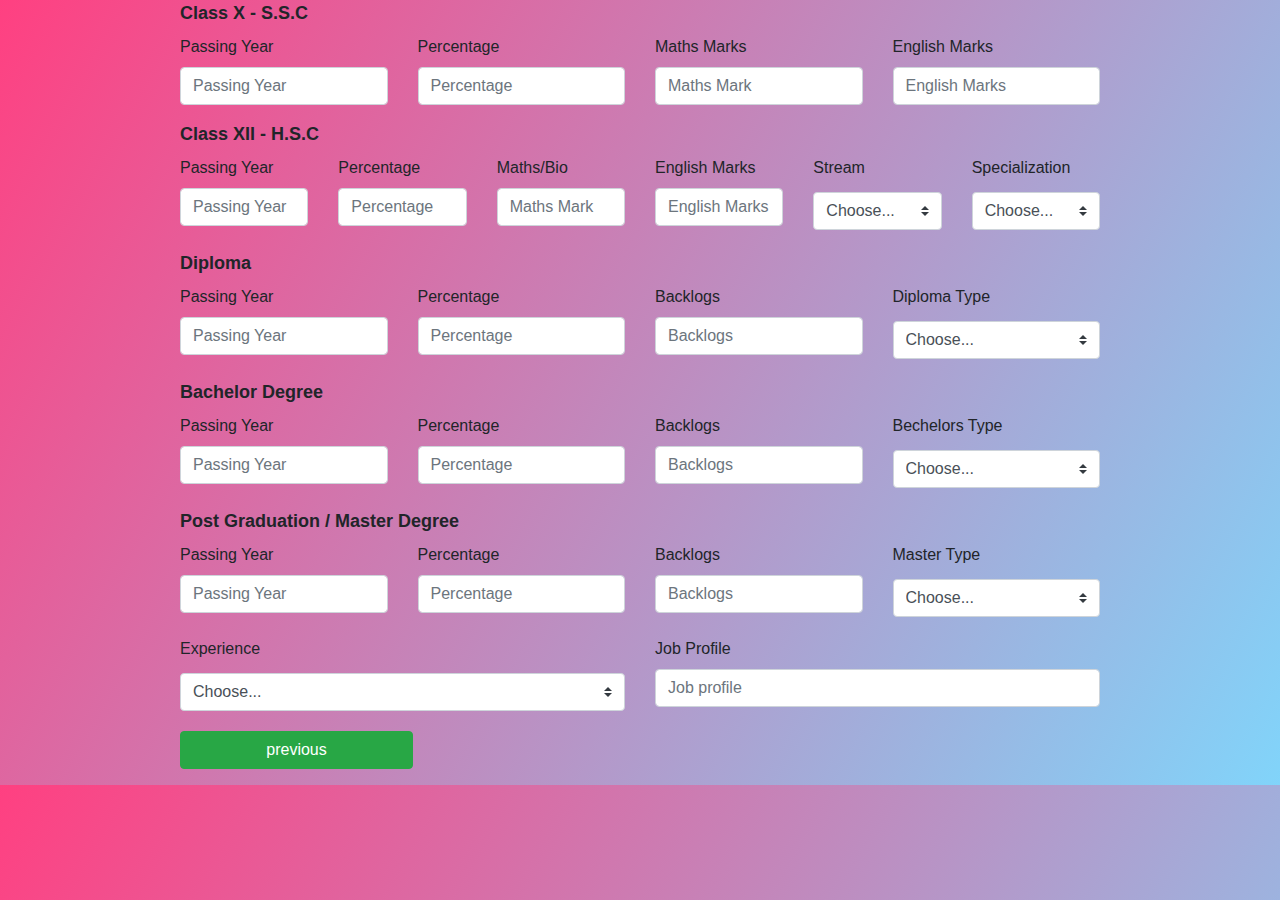
<file: coaching/custom/education.html>
<!DOCTYPE html>
<html>
<head>
	<link rel="stylesheet" type="text/css" href="custom.css">
	<link rel="stylesheet" href="https://stackpath.bootstrapcdn.com/bootstrap/4.3.1/css/bootstrap.min.css" integrity="sha384-ggOyR0iXCbMQv3Xipma34MD+dH/1fQ784/j6cY/iJTQUOhcWr7x9JvoRxT2MZw1T" crossorigin="anonymous">
	<script src="https://code.jquery.com/jquery-3.3.1.slim.min.js" integrity="sha384-q8i/X+965DzO0rT7abK41JStQIAqVgRVzpbzo5smXKp4YfRvH+8abtTE1Pi6jizo" crossorigin="anonymous"></script>
	<script src="https://cdnjs.cloudflare.com/ajax/libs/popper.js/1.14.7/umd/popper.min.js" integrity="sha384-UO2eT0CpHqdSJQ6hJty5KVphtPhzWj9WO1clHTMGa3JDZwrnQq4sF86dIHNDz0W1" crossorigin="anonymous"></script>
	<script src="https://stackpath.bootstrapcdn.com/bootstrap/4.3.1/js/bootstrap.min.js" integrity="sha384-JjSmVgyd0p3pXB1rRibZUAYoIIy6OrQ6VrjIEaFf/nJGzIxFDsf4x0xIM+B07jRM" crossorigin="anonymous"></script>
	<meta name="viewport" content="width=device-width, initial-scale=1.0">
	<title>
		Education Details
	</title>
</head>
<body class="main_class">
<div class="container">
	<div class="row justify-content-md-center">
		<div class="col col-lg-10">
			<label class="cstm-label">Class X - S.S.C</label>
			<div class="row justify-content-md-center">
				<div class="col">
					<div class="form-group">
						<label for="exampleFormControlInput1" class="passingyear inner-cstm-label">Passing Year</label>
						<input type="text" class="form-control" id="PassingYear" placeholder="Passing Year" required="required">
					</div>
				</div>
				<div class="col">
					<div class="form-group">
						<label for="exampleFormControlInput1" class="Percentage inner-cstm-label">Percentage</label>
						<input type="number" class="form-control" id="Percentage" placeholder="Percentage" required="required">
					</div>
				</div>
				<div class="col">
					<div class="form-group">
						<label for="exampleFormControlInput1" class="maths_mark inner-cstm-label">Maths Marks</label>
						<input type="number" class="form-control" id="MathsMarks" placeholder="Maths Mark" required="required">
					</div>
				</div>
				<div class="col">
					<div class="form-group">
						<label for="exampleFormControlInput1" class="english_mark inner-cstm-label">English Marks</label>
						<input type="text" class="form-control" id="english marks" placeholder="English Marks" required="required">
					</div>
				</div>
			</div>
			<label class="cstm-label">Class XII - H.S.C</label>
			<div class="row justify-content-md-center">
				<div class="col">
					<div class="form-group">
						<label for="exampleFormControlInput1" class="passingyear inner-cstm-label">Passing Year</label>
						<input type="text" class="form-control" placeholder="Passing Year" required="required">
					</div>
				</div>
				<div class="col">
					<div class="form-group">
						<label for="exampleFormControlInput1" class="Percentage inner-cstm-label">Percentage</label>
						<input type="number" class="form-control" id="Percentage" placeholder="Percentage" required="required">
					</div>
				</div>
				<div class="col">
					<div class="form-group">
						<label for="exampleFormControlInput1" class="maths_bio inner-cstm-label">Maths/Bio</label>
						<input type="number" class="form-control" id="mathsbio" placeholder="Maths Mark" required="required">
					</div>
				</div>
				<div class="col">
					<div class="form-group">
						<label for="exampleFormControlInput1" class="english_mark inner-cstm-label">English Marks</label>
						<input type="text" class="form-control" id="english_mark" placeholder="English Marks" required="required">
					</div>
				</div>
				<div class="col">
					<div class="form-group">
						<label for="exampleFormControlInput1" class="Stream inner-cstm-label inner-cstm-label">Stream</label>
						<select class="custom-select my-1 mr-sm-2" id="inlineFormCustomSelectPref">
							<option selected>Choose...</option>
							<option value="commerce">Commerce</option>
							<option value="science">Science</option>
							<option value="arts">Arts</option>
						</select>
					</div>
				</div>
				<div class="col">
					<div class="form-group">
						<label for="exampleFormControlInput1" class="Specialization inner-cstm-label">Specialization</label>
						<select class="custom-select my-1 mr-sm-2" id="inlineFormCustomSelectPref">
							<option selected>Choose...</option>
							<option value="others">Others</option>
						</select>
					</div>
				</div>
			</div>
			<label class="cstm-label">Diploma</label>
			<div class="row justify-content-md-center">
				<div class="col">
					<div class="form-group">
						<label for="exampleFormControlInput1" class="passingyear inner-cstm-label">Passing Year</label>
						<input type="text" class="form-control" placeholder="Passing Year" required="required">
					</div>
				</div>
				<div class="col">
					<div class="form-group">
						<label for="exampleFormControlInput1" class="Percentage inner-cstm-label">Percentage</label>
						<input type="number" class="form-control" id="Percentage" placeholder="Percentage" required="required">
					</div>
				</div>
				<div class="col">
					<div class="form-group">
						<label for="exampleFormControlInput1" class="Backlogs inner-cstm-label">Backlogs</label>
						<input type="number" class="form-control" id="Backlogs" placeholder="Backlogs" required="required">
					</div>
				</div>
				<div class="col">
					<div class="form-group">
						<label for="exampleFormControlInput1" class="Diploma_type inner-cstm-label">Diploma Type</label>
						<select class="custom-select my-1 mr-sm-2" id="inlineFormCustomSelectPref">
							<option selected>Choose...</option>
							<option value="architectural_assistantship">Architectural Assistantship</option>
							<option value="automobile_engineering">Automobile Engineering</option>
							<option value="chemical_engineering">Chemical Engineering</option>
							<option value="civil_engineering">Civil Engineering</option>
							<option value="computer_engineering">Computer Engineering</option>
							<option value="computer_Science_and_engineering">Computer Science and Engineering</option>
							<option value="electrical_engineering">Electrical Engineering</option>
							<option value="electronics_and_communication_engineering">Electronics and Communication Engineering</option>
						</select>
					</div>
				</div>
			</div>
			<label class="cstm-label">Bachelor Degree</label>
			<div class="row justify-content-md-center">
				<div class="col">
					<div class="form-group">
						<label for="exampleFormControlInput1" class="passingyear">Passing Year</label>
						<input type="text" class="form-control" placeholder="Passing Year" required="required">
					</div>
				</div>
				<div class="col">
					<div class="form-group">
						<label for="exampleFormControlInput1" class="Percentage inner-cstm-label">Percentage</label>
						<input type="number" class="form-control" id="Percentage" placeholder="Percentage" required="required">
					</div>
				</div>
				<div class="col">
					<div class="form-group">
						<label for="exampleFormControlInput1" class="Backlogs inner-cstm-label">Backlogs</label>
						<input type="number" class="form-control" id="Backlogs" placeholder="Backlogs" required="required">
					</div>
				</div>
				<div class="col">
					<div class="form-group">
						<label for="exampleFormControlInput1" class="Bechelors_type inner-cstm-label">Bechelors Type</label>
						<select class="custom-select my-1 mr-sm-2" id="inlineFormCustomSelectPref">
							<option selected>Choose...</option>
							<option value="architectural_assistantship">Architectural Assistantship</option>
							<option value="automobile_engineering">Automobile Engineering</option>
							<option value="chemical_engineering">Chemical Engineering</option>
							<option value="civil_engineering">Civil Engineering</option>
							<option value="computer_engineering">Computer Engineering</option>
							<option value="computer_Science_and_engineering">Computer Science and Engineering</option>
							<option value="electrical_engineering">Electrical Engineering</option>
							<option value="electronics_and_communication_engineering">Electronics and Communication Engineering</option>
						</select>
					</div>
				</div>
			</div>
			<label class="cstm-label">Post Graduation / Master Degree</label>
			<div class="row justify-content-md-center">
				<div class="col">
					<div class="form-group">
						<label for="exampleFormControlInput1" class="passingyear inner-cstm-label">Passing Year</label>
						<input type="text" class="form-control" placeholder="Passing Year" required="required">
					</div>
				</div>
				<div class="col">
					<div class="form-group">
						<label for="exampleFormControlInput1" class="Percentage inner-cstm-label">Percentage</label>
						<input type="number" class="form-control" id="Percentage" placeholder="Percentage" required="required">
					</div>
				</div>
				<div class="col">
					<div class="form-group">
						<label for="exampleFormControlInput1" class="Backlogs inner-cstm-label">Backlogs</label>
						<input type="number" class="form-control" id="Backlogs" placeholder="Backlogs" required="required">
					</div>
				</div>
				<div class="col">
					<div class="form-group">
						<label for="exampleFormControlInput1" class="Mater_type inner-cstm-label">Master Type</label>
						<select class="custom-select my-1 mr-sm-2" id="inlineFormCustomSelectPref">
							<option selected>Choose...</option>
							<option value="architectural_assistantship">Architectural Assistantship</option>
							<option value="automobile_engineering">Automobile Engineering</option>
							<option value="chemical_engineering">Chemical Engineering</option>
							<option value="civil_engineering">Civil Engineering</option>
							<option value="computer_engineering">Computer Engineering</option>
							<option value="computer_Science_and_engineering">Computer Science and Engineering</option>
							<option value="electrical_engineering">Electrical Engineering</option>
							<option value="electronics_and_communication_engineering">Electronics and Communication Engineering</option>
						</select>
					</div>
				</div>
			</div>
			
			<div class="row justify-content-md-center">
				<div class="col">
					<div class="form-group">
						<label for="exampleFormControlInput1" class="Job_profile cstm-label inner-cstm-label">Experience</label>
						<select class="custom-select my-1 mr-sm-2" id="inlineFormCustomSelectPref">
							<option selected>Choose...</option>
							<option value="0">0</option>
							<option value="1">1</option>
							<option value="2">2</option>
							<option value="3">3</option>
							<option value="4">4</option>
							<option value="5">5</option>
							<option value="more_than_5">More than 5</option>
						</select>
					</div>
				</div>
				<div class="col">
					<div class="form-group">
						<label for="exampleFormControlInput1" class="Job_profile cstm-label inner-cstm-label">Job Profile</label>
						<input type="text" class="form-control" id="Jobprofile" placeholder="Job profile" required="required">
					</div>
				</div>
			</div>
			<div class="form-group">
				<input class="btn btn-success" type="previous" name="previous" value="previous">
			</div>
		</div>
	</div>
</div>

</body>
</html>
</file>
<file: coaching/custom/custom.css>
body, .main_class {
	background-image: linear-gradient(120deg, #FF4081, #81D4FA);
}
.fname {
	color: red;
}
.cstm-label {
	font-size: 18px;
	font-weight: 700;
}
.inner-cstm-label {
	font-size: 16px;
	font-weight: 500;
}
#progressbar {
    margin-bottom: 30px;
    overflow: hidden;
    color: lightgrey
}

#progressbar .active {
    color: #000000
}
.action-button-previous:focus , .action-button-previous:hover,{
    box-shadow: 0 0 0 2px white, 0 0 0 3px #616161
}
#progressbar li {
    list-style-type: none;
    font-size: 12px;
    width: 25%;
    float: left;
    position: relative
}
#progressbar #account:before {
    font-family: FontAwesome;
    content: "\f023"
}
#progressbar #personal:before {
    font-family: FontAwesome;
    content: "\f007"
}
#progressbar li:before {
    width: 50px;
    height: 50px;
    line-height: 45px;
    display: block;
    font-size: 18px;
    color: #ffffff;
    background: lightgray;
    border-radius: 50%;
    margin: 0 auto 10px auto;
    padding: 2px
}
#progressbar li.active:before,
#progressbar li.active:after {
    background: skyblue
}
.action-button:focus , .action-button:hover{
    box-shadow: 0 0 0 2px white, 0 0 0 3px skyblue
}
fieldset:not(:first-of-type) {
    display: none
}
</file>
